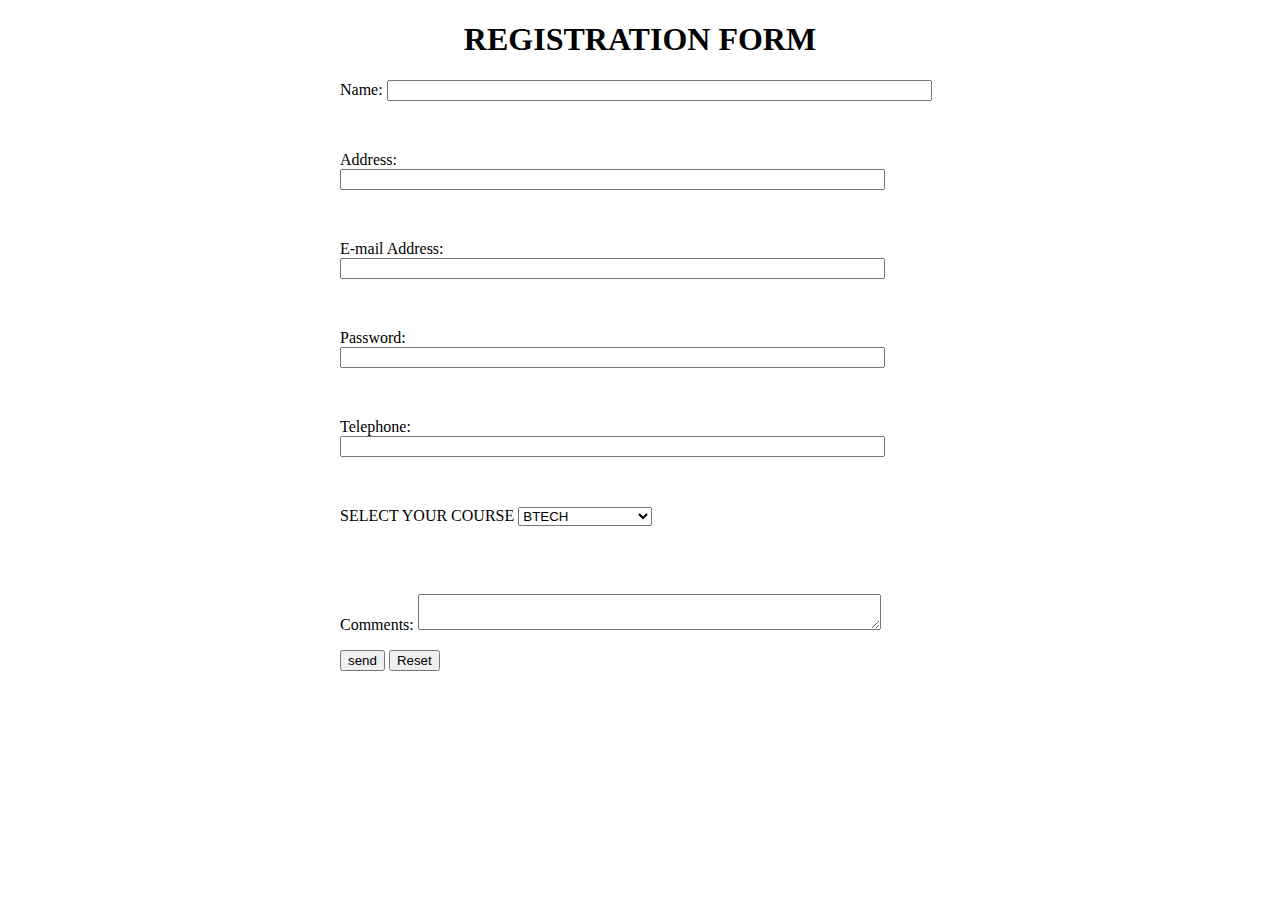
<file: Assignment-Tops/Assignment7/Form and Validate/index.html>
<!DOCTYPE html>
<html lang="en">
  <head>
    <meta charset="UTF-8" />
    <meta http-equiv="X-UA-Compatible" content="IE=edge" />
    <meta name="viewport" content="width=device-width, initial-scale=1.0" />
    <title>Registration Form</title>
    <link rel="stylesheet" href="style.css" />
  </head>
  <body>
    <h1 style="text-align: center">REGISTRATION FORM</h1>
    <form name="RegForm" onsubmit="return GEEKFORGEEKS()" method="post">
      <p>Name: <input type="text" size="65" name="Name" /></p>
      <br />
      <p>Address: <input type="text" size="65" name="Address" /></p>
      <br />
      <p>E-mail Address: <input type="text" size="65" name="EMail" /></p>
      <br />
      <p>Password: <input type="text" size="65" name="Password" /></p>
      <br />
      <p>Telephone: <input type="text" size="65" name="Telephone" /></p>
      <br />
      <p>
        SELECT YOUR COURSE
        <select type="text" value="" name="Subject">
          <option>BTECH</option>
          <option>BBA</option>
          <option>BCA</option>
          <option>B.COM</option>
          <option>GEEKFORGEEKS</option>
        </select>
      </p>
      <br />
      <br />
      <p>Comments: <textarea cols="55" name="Comment"> </textarea></p>
      <p>
        <input type="submit" value="send" name="Submit" />
        <input type="reset" value="Reset" name="Reset" />
      </p>
    </form>

    <script src="script.js"></script>
  </body>
</html>
</file>
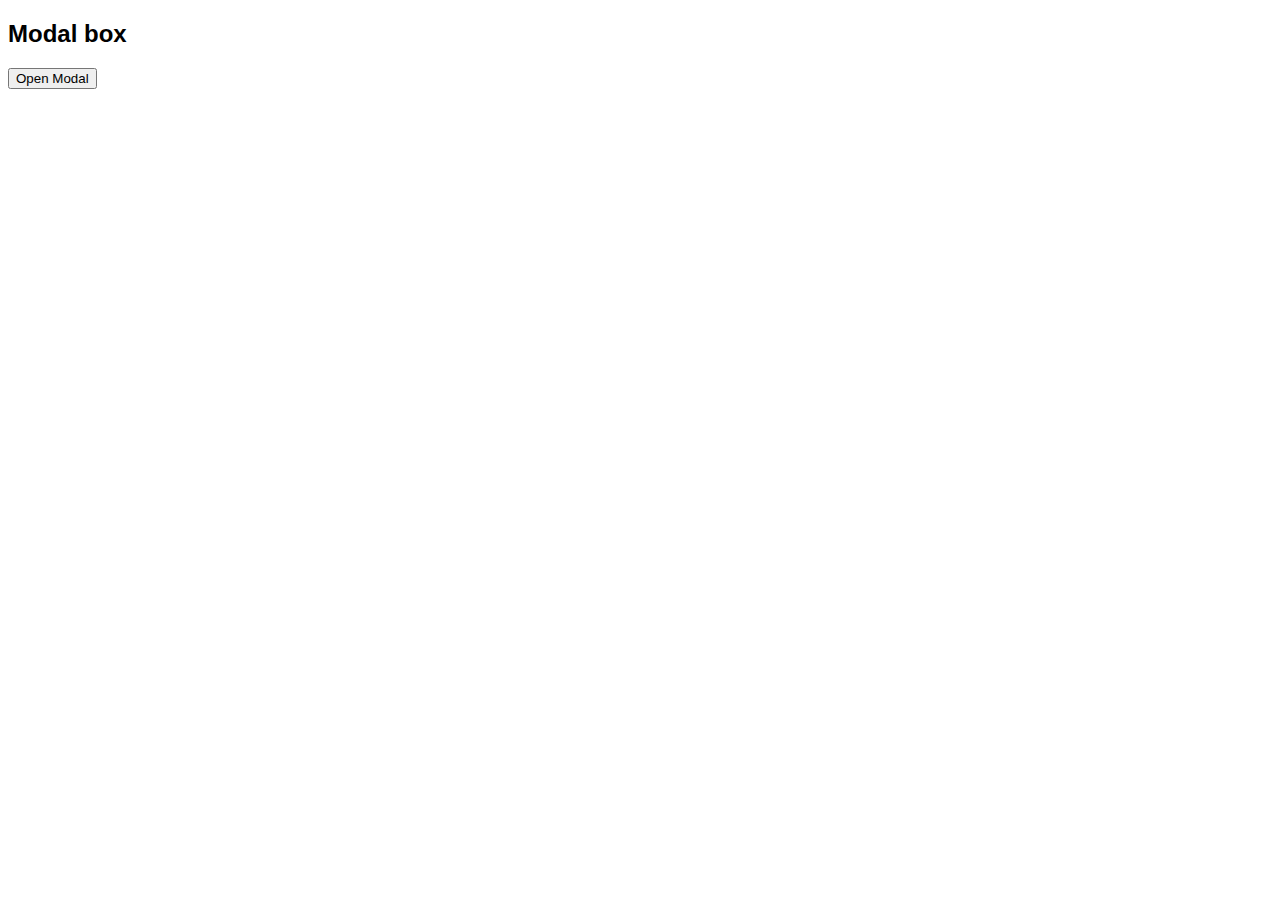
<file: Assignment-Tops/Assignment7/Modal Box/inxed.html>
<!DOCTYPE html>
<html>
  <head>
    <meta name="viewport" content="width=device-width, initial-scale=1" />
    <style>
      body {
        font-family: Arial, Helvetica, sans-serif;
      }

      /* The Modal (background) */
      .modal {
        display: none; /* Hidden by default */
        position: fixed; /* Stay in place */
        z-index: 1; /* Sit on top */
        padding-top: 100px; /* Location of the box */
        left: 0;
        top: 0;
        width: 100%; /* Full width */
        height: 100%; /* Full height */
        overflow: auto; /* Enable scroll if needed */
        background-color: rgb(0, 0, 0); /* Fallback color */
        background-color: rgba(0, 0, 0, 0.4); /* Black w/ opacity */
      }

      /* Modal Content */
      .modal-content {
        position: relative;
        background-color: #fefefe;
        margin: auto;
        padding: 0;
        border: 1px solid #888;
        width: 80%;
        box-shadow: 0 4px 8px 0 rgba(0, 0, 0, 0.2),
          0 6px 20px 0 rgba(0, 0, 0, 0.19);
        -webkit-animation-name: animatetop;
        -webkit-animation-duration: 0.4s;
        animation-name: animatetop;
        animation-duration: 0.4s;
      }

      /* Add Animation */
      @-webkit-keyframes animatetop {
        from {
          top: -300px;
          opacity: 0;
        }
        to {
          top: 0;
          opacity: 1;
        }
      }

      @keyframes animatetop {
        from {
          top: -300px;
          opacity: 0;
        }
        to {
          top: 0;
          opacity: 1;
        }
      }

      /* The Close Button */
      .close {
        color: white;
        float: right;
        font-size: 28px;
        font-weight: bold;
      }

      .close:hover,
      .close:focus {
        color: #000;
        text-decoration: none;
        cursor: pointer;
      }

      .modal-header {
        padding: 2px 16px;
        background-color: #5cb85c;
        color: white;
      }

      .modal-body {
        padding: 2px 16px;
      }

      .modal-footer {
        padding: 2px 16px;
        background-color: #5cb85c;
        color: white;
      }
    </style>
  </head>
  <body>
    <h2>Modal box</h2>

    <!-- Trigger/Open The Modal -->
    <button id="myBtn">Open Modal</button>

    <!-- The Modal -->
    <div id="myModal" class="modal">
      <!-- Modal content -->
      <div class="modal-content">
        <div class="modal-header">
          <span class="close">&times;</span>
          <h2>Modal Header</h2>
        </div>
        <div class="modal-body">
          <p>Some text</p>
          <p>Some other text...</p>
        </div>
        <div class="modal-footer">
          <h3>Modal Footer</h3>
        </div>
      </div>
    </div>

    <script>
      // Get the modal
      var modal = document.getElementById("myModal");

      // Get the button that opens the modal
      var btn = document.getElementById("myBtn");

      // Get the <span> element that closes the modal
      var span = document.getElementsByClassName("close")[0];

      // When the user clicks the button, open the modal
      btn.onclick = function () {
        modal.style.display = "block";
      };

      // When the user clicks on <span> (x), close the modal
      span.onclick = function () {
        modal.style.display = "none";
      };

      // When the user clicks anywhere outside of the modal, close it
      window.onclick = function (event) {
        if (event.target == modal) {
          modal.style.display = "none";
        }
      };
    </script>
  </body>
</html>
</file>
<file: Assignment-Tops/Assignment7/Form and Validate/style.css>
div {
  box-sizing: border-box;
  width: 100%;
  border: 100px solid black;
  float: left;
  align-content: center;
  align-items: center;
}

form {
  margin: 0 auto;
  width: 600px;
}
</file>
